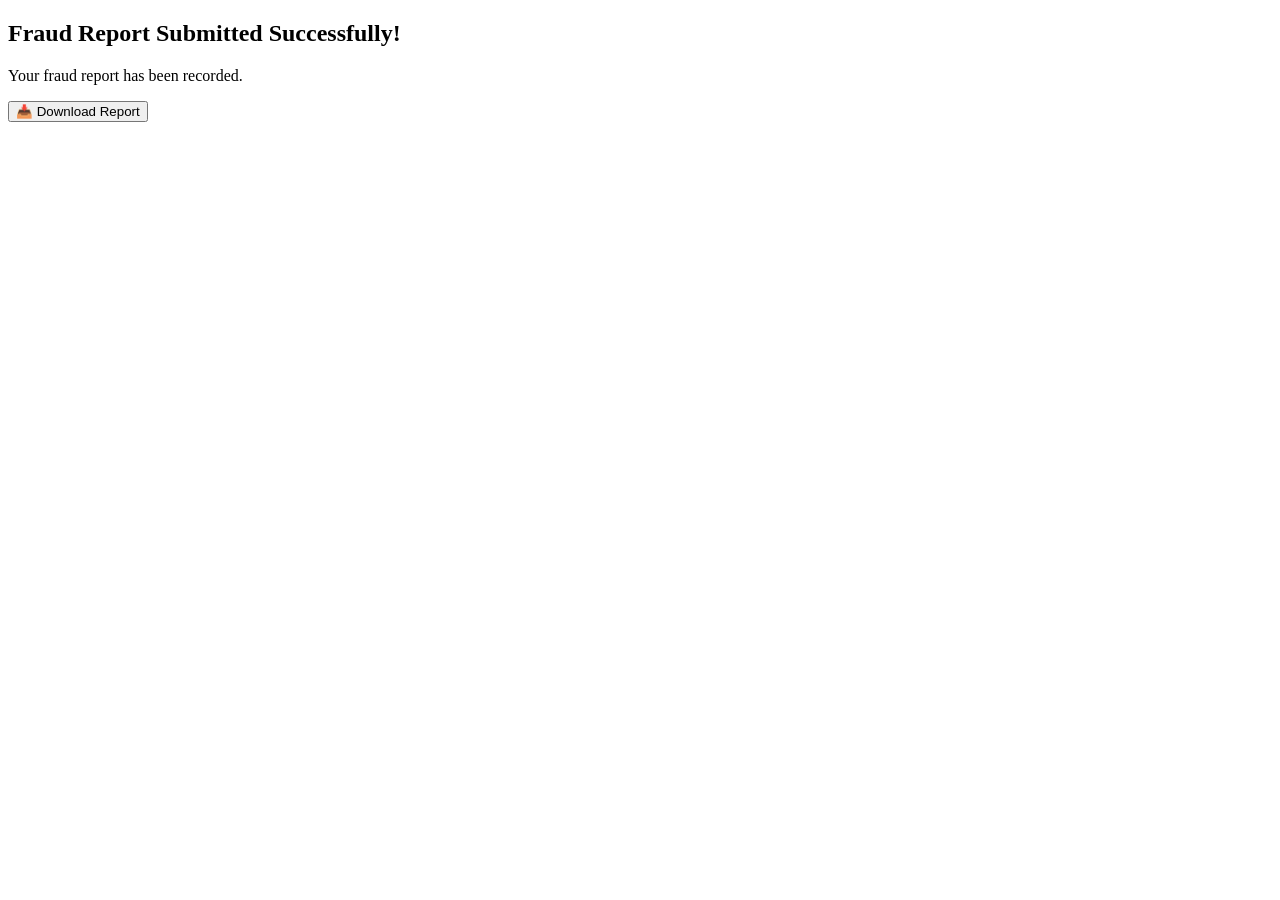
<file: Online_fraud_detection-main/templates/report_success.html>
<!DOCTYPE html>
<html lang="en">
<head>
    <meta charset="UTF-8">
    <meta name="viewport" content="width=device-width, initial-scale=1.0">
    <title>Report Submitted</title>
</head>
<body>
    <h2>Fraud Report Submitted Successfully!</h2>
    <p>Your fraud report has been recorded.</p>
    
    <a href="{{ report_path }}" download>
        <button>📥 Download Report</button>
    </a>
</body>
</html>
</file>
